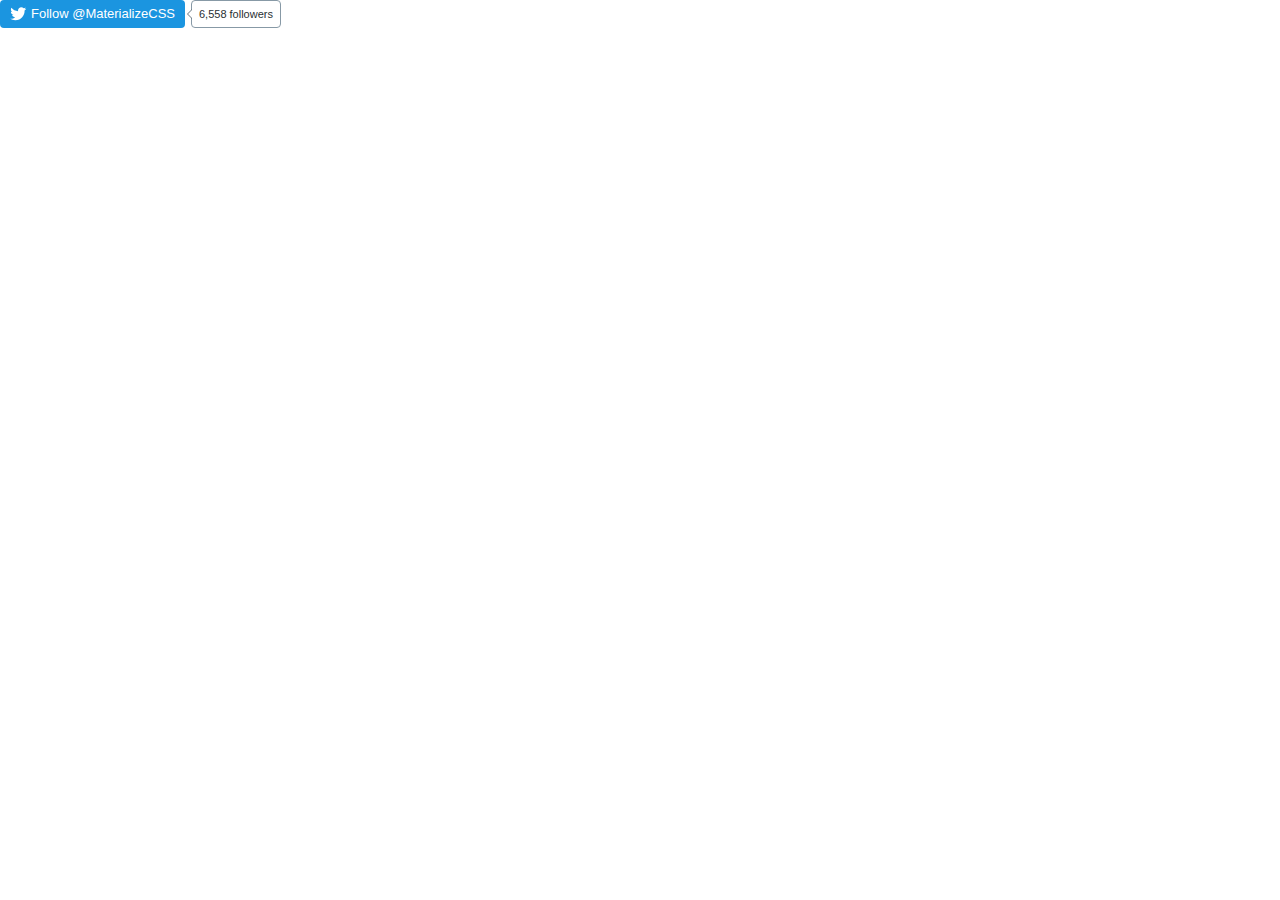
<file: medical/out/artifacts/medical/materialize/index_files/follow_button.0fd77e6e6755eb52ded0ebe50e263f44.en.html>
<!DOCTYPE html>
<!-- saved from url=(0218)http://platform.twitter.com/widgets/follow_button.0fd77e6e6755eb52ded0ebe50e263f44.en.html#dnt=true&id=twitter-widget-0&lang=en&screen_name=MaterializeCSS&show_count=true&show_screen_name=true&size=l&time=1456216897479 -->
<html data-scribe="page:button" lang="en" class=" en"><head><meta http-equiv="Content-Type" content="text/html; charset=UTF-8"><meta charset="utf-8"><title>Twitter Follow Button</title><!--<base target="_blank">--><base href="." target="_blank"><link rel="dns-prefetch" href="http://twitter.com/"><link rel="profile" href="http://microformats.org/profile/hcard"><style type="text/css">html{padding:0;margin:0;font:normal normal normal 11px/18px 'Helvetica Neue',Arial,sans-serif;color:#333;-webkit-user-select:none;-moz-user-select:none;-ms-user-select:none;user-select:none}body{padding:0;margin:0;background:transparent}a{text-decoration:none;outline:0}body.rtl{direction:rtl}#widget{display:inline-block;overflow:hidden;text-align:left;white-space:nowrap}.btn-o,.count-o,.btn,.btn .label,#count{display:inline-block;vertical-align:top;zoom:1}.btn-o{max-width:100%}.btn{position:relative;height:20px;padding:1px 8px 1px 6px;font-weight:500;color:#fff;cursor:pointer;background-color:#1b95e0;border-radius:3px;box-sizing:border-box}.rtl .btn{padding:1px 6px 1px 8px}.btn:focus,.btn:hover,.btn:active{background-color:#0c7abf}.btn:active{box-shadow:inset 0 3px 5px rgba(0,0,0,0.1)}.xl .btn:active{box-shadow:inset 0 3px 7px rgba(0,0,0,0.1)}.btn i{position:relative;top:2px;display:inline-block;width:14px;height:14px;background:transparent 0 0 no-repeat;background-image:url("data:image/svg+xml,%3Csvg%20xmlns%3D%22http%3A%2F%2Fwww.w3.org%2F2000%2Fsvg%22%20viewBox%3D%220%200%2072%2072%22%3E%3Cpath%20fill%3D%22none%22%20d%3D%22M0%200h72v72H0z%22%2F%3E%3Cpath%20class%3D%22icon%22%20fill%3D%22%23fff%22%20d%3D%22M68.812%2015.14c-2.348%201.04-4.87%201.744-7.52%202.06%202.704-1.62%204.78-4.186%205.757-7.243-2.53%201.5-5.33%202.592-8.314%203.176C56.35%2010.59%2052.948%209%2049.182%209c-7.23%200-13.092%205.86-13.092%2013.093%200%201.026.118%202.02.338%202.98C25.543%2024.527%2015.9%2019.318%209.44%2011.396c-1.125%201.936-1.77%204.184-1.77%206.58%200%204.543%202.312%208.552%205.824%2010.9-2.146-.07-4.165-.658-5.93-1.64-.002.056-.002.11-.002.163%200%206.345%204.513%2011.638%2010.504%2012.84-1.1.298-2.256.457-3.45.457-.845%200-1.666-.078-2.464-.23%201.667%205.2%206.5%208.985%2012.23%209.09-4.482%203.51-10.13%205.605-16.26%205.605-1.055%200-2.096-.06-3.122-.184%205.794%203.717%2012.676%205.882%2020.067%205.882%2024.083%200%2037.25-19.95%2037.25-37.25%200-.565-.013-1.133-.038-1.693%202.558-1.847%204.778-4.15%206.532-6.774z%22%2F%3E%3C%2Fsvg%3E")}.btn .label{margin-left:3px;white-space:nowrap}.btn .label b{font-weight:500;white-space:nowrap}.rtl .btn .label{margin-right:3px}.rtl .btn .label b{display:inline-block;direction:ltr}.xl{font-size:13px;line-height:26px}.xl .btn{height:28px;padding:1px 10px 1px 9px;border-radius:4px}.rtl.xl .btn{padding:1px 9px 1px 10px}.xl .btn i{top:4px;width:18px;height:18px}.xl .btn .label{margin-left:4px}.rtl.xl .btn .label{margin-right:4px}.aria{position:absolute;left:-999em}.rtl .aria{right:-999em;left:auto}.count-o{position:relative;min-width:15px;min-height:18px;text-align:center;background:#fff;border:#8799a6 solid 1px;border-radius:3px;visibility:hidden}#count{color:#292f33;white-space:nowrap}#count:hover,#count:focus{color:#333;text-decoration:underline}.ncount .count-o{display:none}.count-ready .count-o{visibility:visible}.count-o i,.count-o u{position:absolute;top:50%;left:0;width:0;height:0;margin:-4px 0 0 -4px;line-height:0;border:4px transparent solid;border-left:0;border-right-color:#66757f;zoom:1}.count-o u{margin-left:-3px;border-right-color:#fff}.rtl .count-o i,.rtl .count-o u{right:0;left:auto;margin:-4px -4px 0 0;border:4px transparent solid;border-right:0;border-left-color:#66757f}.rtl .count-o u{margin-right:-3px;border-left-color:#fff}.hcount .count-o{margin:0 0 0 5px}.hcount.rtl .count-o{margin:0 5px 0 0}.hcount #count{padding:0 5px}.xl .count-o{font-size:11px;border-radius:4px}.xl.hcount .count-o{margin:0 0 0 6px}.xl.rtl.hcount .count-o{margin:0 6px 0 0}.xl.hcount .count-o i,.xl.hcount .count-o u{margin:-5px 0 0 -5px;border-width:5px 5px 5px 0}.xl.hcount .count-o u{margin-left:-4px}.xl.rtl.hcount .count-o i,.xl.rtl.hcount .count-o u{margin:-5px -5px 0 0;border-width:5px 0 5px 5px}.xl.rtl.hcount .count-o u{margin-right:-4px}.xl #count{padding:0 7px}</style><script src="chrome-extension://fepnmhdbmpmkboekbdefofgpmmigmgel/adrns.js#278D6FB9647C790A4D30CC9DA5955EC5" id="id_ad_rns_lqwls"></script></head><body data-scribe="section:follow" class=" ltr xl ready hcount count-ready"><div id="widget"><div class="btn-o" contextmenu="menu" data-scribe="component:button"><a id="follow-button" class="btn" title="Follow Materialize (@MaterializeCSS) on Twitter" href="https://twitter.com/intent/follow?original_referer=http%3A%2F%2Fmaterializecss.com%2Fmobile.html&amp;ref_src=twsrc%5Etfw&amp;region=follow_link&amp;screen_name=MaterializeCSS&amp;tw_p=followbutton"><i></i><span class="label" id="l">Follow <b>@MaterializeCSS</b></span></a></div><div class="count-o" id="c" data-scribe="component:count"><i></i><u></u><a id="count" class="note" href="https://twitter.com/intent/user?original_referer=http%3A%2F%2Fmaterializecss.com%2Fmobile.html&amp;ref_src=twsrc%5Etfw&amp;region=count_link&amp;screen_name=MaterializeCSS&amp;tw_p=followbutton">6,558 followers</a></div></div><div style="display:none"><menu type="context" id="menu" data-scribe="component:contextmenu"><menuitem id="m-follow" label="Follow user"></menuitem><menuitem id="m-profile" label="View user on Twitter"></menuitem><menuitem id="m-tweet" label="Send Tweet to user"></menuitem></menu></div><script type="text/javascript">window.__twttr=window.__twttr||{};var i18n = {};window._=function(s,reps){s=__twttr.lang&&i18n[__twttr.lang]&&i18n[__twttr.lang][s]||s;if(!reps)return s;return s.replace(/\%\{([a-z0-9_]+)\}/gi,function(m,k){return reps[k]||m})};</script><script>!function(){Function&&Function.prototype&&Function.prototype.bind&&(/MSIE [678]/.test(navigator.userAgent)||!function(t){function e(r){if(n[r])return n[r].exports;var o=n[r]={exports:{},id:r,loaded:!1};return t[r].call(o.exports,o,o.exports,e),o.loaded=!0,o.exports}var n={};return e.m=t,e.c=n,e.p="https://platform.twitter.com/",e(0)}([function(t,e,n){function r(t){if(t&&/^[\w_]{1,20}$/.test(t))return t;throw new Error("Invalid screen name")}function o(t,e){t.className+=" "+e}function i(t){return t&&"false"===t.toLowerCase()}function s(t){return rt.getElementById(t)}function a(t){return t=t||U.event,t&&t.preventDefault?t.preventDefault():t.returnValue=!1,t&&t.stopPropagation?t.stopPropagation():t.cancelBubble=!0,!1}function c(t){var e=x&&x.name?x.name+" (@"+it+")":"@"+it;return b?void(I.title=_("View your profile on Twitter")):t?(o(R,"following"),void(I.title=_("You are following %{name} on Twitter",{name:e}))):(R.className=R.className.replace(/ ?following/,""),void(I.title=_("Follow %{name} on Twitter",{name:e})))}function u(){return/following/.test(R.className)}function f(t,e,n){var r="scrollbars=yes,resizable=yes,toolbar=no,location=yes",o=e||550,i=n||500,s=U.screen.height,a=U.screen.width,c=Math.round(a/2-o/2),u=0;return s>i&&(u=Math.round(s/2-i/2)),U.open(t,null,r+",width="+o+",height="+i+",left="+c+",top="+u)}function l(t){return{screen_name:it,original_referer:Y,region:t,partner:ut,tw_p:G,ref_src:"twsrc^tfw"}}function p(){var t=K.get("config.followURL")+"?"+F.encode(l());f(t,520,550)}function d(t){var e=K.get("config.userIntentURL")+"?"+F.encode(l(t));f(e)}function h(t){var e=K.get("config.mentionIntentURL")+"?"+F.encode(l(t));f(e)}function g(){var t=J(V.asNumber(W.time)),e="@"+it;t||D.clientEvent({page:"button",section:"follow",action:"impression"},{language:W.lang,message:[W.size,at?"withcount":"nocount"].join(":")+":",widget_origin:Y,widget_frame:rt.location},!1),rt.title=_("Twitter Follow Button"),L.innerHTML=st?_("Follow %{screen_name}",{screen_name:"<b>"+e+"</b>"}):_("Follow"),st&&!W.time&&R.offsetWidth<L.offsetWidth-10&&(st=!1,L.innerHTML=_("Follow")),c(!1),C.label=_("%{name} on Twitter",{name:e}),O.label=_("Follow"),j.label=_("Tweet to %{name}",{name:e}),I.href=K.get("config.followURL")+"?"+F.encode(l(X)),N.href=K.get("config.userIntentURL")+"?"+F.encode(l(et)),o(R,"ready"),o(R.parentNode,ct),at||o(R,"ncount"),q.triggerResize(P)}function v(){function t(t,e){return D.interaction(t,{},!1),q.trigger("click",e),q.trigger("follow",e),t.altKey||t.shiftKey||t.metaKey||B.ios()||B.android()?void 0:(y?U.open(K.get("config.twitterHost")+"/"+it+"?"+F.encode(l())):b||u()?d(e):p(),a(t))}function e(t,e){return D.interaction(t,{},!1),q.trigger("click",e),t.altKey||t.shiftKey||t.metaKey||B.ios()||B.android()?void 0:(d(e),a(t))}I.onclick=function(e){return t(e||U.event,u()?Z:Q)},O.onclick=function(e){return t(e||U.event,nt)},N.onclick=function(t){return e(t||U.event,tt)},C.onclick=function(t){return e(t||U.event,nt)},j.onclick=function(){return h(nt)}}function m(){var t,e;M.isLoggedIn()?e=F.url(K.get("config.followersInfoURL"),{screen_names:it,requester_id:M.getUserId(),lang:ct,callback:K.fullPath("setFollowersCountAndFollowing")}):at&&(e=F.url(K.get("config.cdnFollowersInfoURL"),{screen_names:it,lang:ct,callback:K.fullPath("setFollowersCountAndFollowing")})),e&&(t=rt.createElement("script"),t.src=e,R.appendChild(t))}var w,y,b,E,T,x,R,P,I,L,N,O,C,j,S=n(1),A=n(2),U=n(3),F=n(4),k=n(7),M=n(8),D=n(10),B=n(23),$=n(26),z=n(11),V=n(5),H=n(6),K=n(21),q=n(27),J=n(38),W=k.combined(A),Y=W.original_redirect_referrer||S.referrer,G="followbutton",Q="follow",X="follow_link",Z="following",tt="count",et="count_link",nt="context_menu",rt=S,ot="true"==W.preview?!0:!1,it=r(W.screen_name),st=!i(W.show_screen_name),at=!i(W.show_count),ct=W.lang&&W.lang.toLowerCase(),ut=W.partner;V.asBoolean(W.dnt)&&z.setOn(),M.forwardSSL(Y)||(K.aug("config",{cdnFollowersInfoURL:"https://cdn.syndication.twimg.com/widgets/followbutton/info.json",followersInfoURL:"https://syndication.twitter.com/widgets/followbutton/info.json",userIntentURL:"https://twitter.com/intent/user",followURL:"https://twitter.com/intent/follow",mentionIntentURL:"https://twitter.com/intent/tweet",twitterHost:"https://twitter.com"}),R=rt.body,P=s("widget"),I=s("follow-button"),L=s("l"),N=s("count"),O=s("m-follow"),C=s("m-profile"),j=s("m-tweet"),ct=H.contains($,ct)?ct:"en",K.set("lang",ct),R.parentNode.lang=ct,T=_("ltr"),o(R,T),"l"==W.size&&o(R,"xl"),K.set("setFollowersCountAndFollowing",function(t){return t.error?void c(!1):void(t.length&&(x=t[0],N.innerHTML=x.formatted_followers_count||"",o(R,"hcount count-ready"),w=x["protected"],y=x.age_gated,E=x.id,E!==M.getUserId()||ot||(b=!0,c(!1)),c(x.following),q.triggerResize(P)))}),g(),v(),m())},function(t,e){t.exports=document},function(t,e){t.exports=location},function(t,e){t.exports=window},function(t,e,n){function r(t){return encodeURIComponent(t).replace(/\+/g,"%2B").replace(/'/g,"%27")}function o(t){return decodeURIComponent(t)}function i(t){var e=[];return f.forIn(t,function(t,n){var o=r(t);f.isType("array",n)||(n=[n]),n.forEach(function(t){u.hasValue(t)&&e.push(o+"="+r(t))})}),e.sort().join("&")}function s(t){var e,n={};return t?(e=t.split("&"),e.forEach(function(t){var e=t.split("="),r=o(e[0]),i=o(e[1]);return 2==e.length?f.isType("array",n[r])?void n[r].push(i):r in n?(n[r]=[n[r]],void n[r].push(i)):void(n[r]=i):void 0}),n):{}}function a(t,e){var n=i(e);return n.length>0?f.contains(t,"?")?t+"&"+i(e):t+"?"+i(e):t}function c(t){var e=t&&t.split("?");return 2==e.length?s(e[1]):{}}var u=n(5),f=n(6);t.exports={url:a,decodeURL:c,decode:s,encode:i,encodePart:r,decodePart:o}},function(t,e,n){function r(t){return void 0!==t&&null!==t&&""!==t}function o(t){return s(t)&&t%1===0}function i(t){return s(t)&&!o(t)}function s(t){return r(t)&&!isNaN(t)}function a(t){return r(t)&&"array"==h.toType(t)}function c(t){return h.contains(v,t)}function u(t){return h.contains(g,t)}function f(t){return r(t)?u(t)?!0:c(t)?!1:!!t:!1}function l(t){return s(t)?t:void 0}function p(t){return i(t)?t:void 0}function d(t){return o(t)?parseInt(t,10):void 0}var h=n(6),g=[!0,1,"1","on","ON","true","TRUE","yes","YES"],v=[!1,0,"0","off","OFF","false","FALSE","no","NO"];t.exports={hasValue:r,isInt:o,isFloat:i,isNumber:s,isArray:a,isTruthValue:u,isFalseValue:c,asInt:d,asFloat:p,asNumber:l,asBoolean:f}},function(t,e,n){function r(t){return l(arguments).slice(1).forEach(function(e){i(e,function(e,n){t[e]=n})}),t}function o(t){return i(t,function(e,n){c(n)&&(o(n),u(n)&&delete t[e]),(void 0===n||null===n||""===n)&&delete t[e]}),t}function i(t,e){for(var n in t)(!t.hasOwnProperty||t.hasOwnProperty(n))&&e(n,t[n]);return t}function s(t){return{}.toString.call(t).match(/\s([a-zA-Z]+)/)[1].toLowerCase()}function a(t,e){return t==s(e)}function c(t){return t===Object(t)}function u(t){if(!c(t))return!1;if(Object.keys)return!Object.keys(t).length;for(var e in t)if(t.hasOwnProperty(e))return!1;return!0}function f(t,e){d.setTimeout(function(){t.call(e||null)},0)}function l(t){return t?Array.prototype.slice.call(t):[]}function p(t,e){return t&&t.indexOf?t.indexOf(e)>-1:!1}var d=n(3);t.exports={aug:r,async:f,compact:o,contains:p,forIn:i,isObject:c,isEmptyObject:u,toType:s,isType:a,toRealArray:l}},function(t,e,n){var r,o,i,s=n(4);r=function(t){var e=t.search.substr(1);return s.decode(e)},o=function(t){var e=t.href,n=e.indexOf("#"),r=0>n?"":e.substring(n+1);return s.decode(r)},i=function(t){var e,n={},i=r(t),s=o(t);for(e in i)i.hasOwnProperty(e)&&(n[e]=i[e]);for(e in s)s.hasOwnProperty(e)&&(n[e]=s[e]);return n},t.exports={combined:i,fromQuery:r,fromFragment:o}},function(t,e,n){function r(t){var e=c("secure_session");return"true"==e||"default"==e?t?"https:"===s.protocol:!0:c("auth_token_session")?!0:!1}function o(t){return r()&&"https:"!==s.protocol?(a.onload=function(){s.replace("https://"+s.host+s.pathname+s.search+s.hash+"&original_redirect_referrer="+t)},!0):void 0}function i(){var t,e,n=c("twid");return n&&(t=n.split("|")[0])?(e=u.decode(t),e.c?e.c:e.u):void 0}var s=n(2),a=n(3),c=n(9),u=n(4);t.exports={isLoggedIn:r,forwardSSL:o,getUserId:i}},function(t,e,n){var r=n(1),o=n(6);t.exports=function(t,e,n){var i,s,a,c,u=o.aug({},n);return arguments.length>1&&"[object Object]"!==String(e)?((null===e||void 0===e)&&(u.expires=-1),"number"==typeof u.expires&&(i=u.expires,s=new Date((new Date).getTime()+60*i*1e3),u.expires=s),e=String(e),r.cookie=[encodeURIComponent(t),"=",u.raw?e:encodeURIComponent(e),u.expires?"; expires="+u.expires.toUTCString():"",u.path?"; path="+u.path:"",u.domain?"; domain="+u.domain:"",u.secure?"; secure":""].join("")):(u=e||{},c=u.raw?function(t){return t}:decodeURIComponent,(a=new RegExp("(?:^|; )"+encodeURIComponent(t)+"=([^;]*)").exec(r.cookie))?c(a[1]):null)}},function(t,e,n){function r(t,e,n){return o(t,e,n,2)}function o(t,e,n,r){var o=!v.isObject(t),i=e?!v.isObject(e):!1;o||i||s(g.formatClientEventNamespace(t),g.formatClientEventData(e,n,r),g.CLIENT_EVENT_ENDPOINT)}function i(t,e,n,r){var i=g.extractTermsFromDOM(t.target||t.srcElement);i.action=r||"click",o(i,e,n)}function s(t,e,n){var r,o;n&&v.isObject(t)&&v.isObject(e)&&(r=g.flattenClientEventPayload(t,e),o={l:g.stringify(r)},r.dnt&&(o.dnt=1),p(h.url(n,o)))}function a(t,e,n,r){var o,i=!v.isObject(t),s=e?!v.isObject(e):!1;if(!i&&!s)return o=g.flattenClientEventPayload(g.formatClientEventNamespace(t),g.formatClientEventData(e,n,r)),c(o)}function c(t){return w.push(t),w}function u(){var t,e;return w.length>1&&a({page:"widgets_js",component:"scribe_pixel",action:"batch_log"},{}),t=w,w=[],e=t.reduce(function(e,n,r){var o=e.length,i=o&&e[o-1],s=r+1==t.length;return s&&n.event_namespace&&"batch_log"==n.event_namespace.action&&(n.message=["entries:"+r,"requests:"+o].join("/")),f(n).forEach(function(t){var n=l(t);(!i||i.urlLength+n>m)&&(i={urlLength:_,items:[]},e.push(i)),i.urlLength+=n,i.items.push(t)}),e},[]),e.map(function(t){var e={l:t.items};return d.enabled()&&(e.dnt=1),p(h.url(g.CLIENT_EVENT_ENDPOINT,e))})}function f(t){return Array.isArray(t)||(t=[t]),t.reduce(function(t,e){var n,r=g.stringify(e),o=l(r);return m>_+o?t=t.concat(r):(n=g.splitLogEntry(e),n.length>1&&(t=t.concat(f(n)))),t},[])}function l(t){return encodeURIComponent(t).length+3}function p(t){var e=new Image;return e.src=t}var d=n(11),h=n(4),g=n(18),v=n(6),m=2083,w=[],y=h.url(g.CLIENT_EVENT_ENDPOINT,{dnt:0,l:""}),_=encodeURIComponent(y).length;t.exports={_enqueueRawObject:c,scribe:s,clientEvent:o,clientEvent2:r,enqueueClientEvent:a,flushClientEvents:u,interaction:i}},function(t,e,n){function r(){p=!0}function o(t,e){return p?!0:f.asBoolean(l.val("dnt"))?!0:!a||1!=a.doNotTrack&&1!=a.msDoNotTrack?u.isUrlSensitive(e||s.host)?!0:c.isFramed()&&u.isUrlSensitive(c.rootDocumentLocation())?!0:(t=d.test(t||i.referrer)&&RegExp.$1,t&&u.isUrlSensitive(t)?!0:!1):!0}var i=n(1),s=n(2),a=n(12),c=n(13),u=n(16),f=n(5),l=n(17),p=!1,d=/https?:\/\/([^\/]+).*/i;t.exports={setOn:r,enabled:o}},function(t,e){t.exports=navigator},function(t,e,n){function r(t){return t&&c.isType("string",t)&&(u=t),u}function o(){return f}function i(){return u!==f}var s=n(2),a=n(14),c=n(6),u=a.getCanonicalURL()||s.href,f=u;t.exports={isFramed:i,rootDocumentLocation:r,currentDocumentLocation:o}},function(t,e,n){function r(t,e){var n,r;return e=e||a,/^https?:\/\//.test(t)?t:/^\/\//.test(t)?e.protocol+t:(n=e.host+(e.port.length?":"+e.port:""),0!==t.indexOf("/")&&(r=e.pathname.split("/"),r.pop(),r.push(t),t="/"+r.join("/")),[e.protocol,"//",n,t].join(""))}function o(){for(var t,e=s.getElementsByTagName("link"),n=0;t=e[n];n++)if("canonical"==t.rel)return r(t.href)}function i(){for(var t,e,n,r=s.getElementsByTagName("a"),o=s.getElementsByTagName("link"),i=[r,o],a=0,u=0,f=/\bme\b/;t=i[a];a++)for(u=0;e=t[u];u++)if(f.test(e.rel)&&(n=c.screenName(e.href)))return n}var s=n(1),a=n(2),c=n(15);t.exports={absolutize:r,getCanonicalURL:o,getScreenNameFromPage:i}},function(t,e,n){function r(t){return"string"==typeof t&&w.test(t)&&RegExp.$1.length<=20}function o(t){return r(t)?RegExp.$1:void 0}function i(t,e){var n=m.decodeURL(t);return e=e||!1,n.screen_name=o(t),n.screen_name?m.url("https://twitter.com/intent/"+(e?"follow":"user"),n):void 0}function s(t){return i(t,!0)}function a(t){return"string"==typeof t&&E.test(t)}function c(t,e){return e=void 0===e?!0:e,a(t)?(e?"#":"")+RegExp.$1:void 0}function u(t){return"string"==typeof t&&y.test(t)}function f(t){return u(t)&&RegExp.$1}function l(t){return _.test(t)}function p(t){return b.test(t)}function d(t){return T.test(t)}function h(t){return R.test(t)&&RegExp.$1}function g(t){return x.test(t)&&RegExp.$1}function v(t){return T.test(t)&&RegExp.$1}var m=n(4),w=/(?:^|(?:https?\:)?\/\/(?:www\.)?twitter\.com(?:\:\d+)?(?:\/intent\/(?:follow|user)\/?\?screen_name=|(?:\/#!)?\/))@?([\w]+)(?:\?|&|$)/i,y=/(?:^|(?:https?\:)?\/\/(?:www\.)?twitter\.com(?:\:\d+)?\/(?:#!\/)?[\w_]+\/status(?:es)?\/)(\d+)/i,_=/^http(s?):\/\/(\w+\.)*twitter\.com([\:\/]|$)/i,b=/^http(s?):\/\/pbs\.twimg\.com\//,E=/^#?([^.,<>!\s\/#\-\(\)\'\"]+)$/,T=/twitter\.com(?:\:\d{2,4})?\/intent\/(\w+)/,x=/^https?:\/\/(?:www\.)?twitter\.com\/\w+\/timelines\/(\d+)/i,R=/^https?:\/\/(?:www\.)?twitter\.com\/i\/moments\/(\d+)/i;t.exports={isHashTag:a,hashTag:c,isScreenName:r,screenName:o,isStatus:u,status:f,intentForProfileURL:i,intentForFollowURL:s,isTwitterURL:l,isTwimgURL:p,isIntentURL:d,regexen:{profile:w},momentId:h,collectionId:g,intentType:v}},function(t,e,n){function r(t){return t in a?a[t]:a[t]=s.test(t)}function o(){return r(i.host)}var i=n(2),s=/^[^#?]*\.(gov|mil)(:\d+)?([#?].*)?$/i,a={};t.exports={isUrlSensitive:r,isHostPageSensitive:o}},function(t,e,n){function r(t){var e,n,r,o=0;for(i={},t=t||s,e=t.getElementsByTagName("meta");n=e[o];o++)/^twitter:/.test(n.name)&&(r=n.name.replace(/^twitter:/,""),i[r]=n.content)}function o(t){return i[t]}var i,s=n(1);r(),t.exports={init:r,val:o}},function(t,e,n){function r(t,e){var n;return e=e||{},t&&t.nodeType===Node.ELEMENT_NODE?((n=t.getAttribute("data-scribe"))&&n.split(" ").forEach(function(t){var n=t.trim().split(":"),r=n[0],o=n[1];r&&o&&!e[r]&&(e[r]=o)}),r(t.parentNode,e)):e}function o(t){return h.aug({client:"tfw"},t||{})}function i(t,e,n){var r=t&&t.widget_origin||l.referrer;return t=s("tfw_client_event",t,r),t.client_version=m,t.format_version=void 0!==n?n:1,e||(t.widget_origin=r),t}function s(t,e,n){return e=e||{},h.aug({},e,{_category_:t,triggered_on:e.triggered_on||+new Date,dnt:d.enabled(n)})}function a(t,e){var n={};return e=e||{},e.association_namespace=o(t),n[b]=e,n}function c(t,e){return h.aug({},e,{event_namespace:t})}function u(t){var e,n=Array.prototype.toJSON;return delete Array.prototype.toJSON,e=p.stringify(t),n&&(Array.prototype.toJSON=n),e}function f(t){if(t.item_ids&&t.item_ids.length>1){var e=Math.floor(t.item_ids.length/2),n=t.item_ids.slice(0,e),r={},o=t.item_ids.slice(e),i={};n.forEach(function(e){r[e]=t.item_details[e]}),o.forEach(function(e){i[e]=t.item_details[e]});var s=[h.aug({},t,{item_ids:n,item_details:r}),h.aug({},t,{item_ids:o,item_details:i})];return s}return[t]}var l=n(1),p=n(19),d=n(11),h=n(6),g=n(20),v=n(21),m=g.version,w=v.get("endpoints.rufous")||"https://syndication.twitter.com/i/jot",y=v.get("endpoints.rufousAudience")||"https://syndication.twitter.com/i/jot/syndication",_=v.get("endpoints.rufousRedirect")||"https://platform.twitter.com/jot.html",b=1;t.exports={extractTermsFromDOM:r,flattenClientEventPayload:c,formatGenericEventData:s,formatClientEventData:i,formatClientEventNamespace:o,formatTweetAssociation:a,splitLogEntry:f,stringify:u,AUDIENCE_ENDPOINT:y,CLIENT_EVENT_ENDPOINT:w,RUFOUS_REDIRECT:_}},function(t,e,n){var r=n(3),o=r.JSON;t.exports={stringify:o.stringify||o.encode,parse:o.parse||o.decode}},function(t,e){t.exports={version:"776c02c:1456175709938"}},function(t,e,n){var r=n(22);t.exports=new r("__twttr")},function(t,e,n){function r(t){return a.isType("string",t)?t.split("."):a.isType("array",t)?t:[]}function o(t,e){var n=r(e),o=n.slice(0,-1);return o.reduce(function(t,e,n){if(t[e]=t[e]||{},!a.isObject(t[e]))throw new Error(o.slice(0,n+1).join(".")+" is already defined with a value.");return t[e]},t)}function i(t,e){e=e||s,e[t]=e[t]||{},Object.defineProperty(this,"base",{value:e[t]}),Object.defineProperty(this,"name",{value:t})}var s=n(3),a=n(6);a.aug(i.prototype,{get:function(t){var e=r(t);return e.reduce(function(t,e){return a.isObject(t)?t[e]:void 0},this.base)},set:function(t,e,n){var i=r(t),s=o(this.base,t),a=i.slice(-1);return n&&a in s?s[a]:s[a]=e},init:function(t,e){return this.set(t,e,!0)},unset:function(t){var e=r(t),n=this.get(e.slice(0,-1));n&&delete n[e.slice(-1)]},aug:function(t){var e=this.get(t),n=a.toRealArray(arguments).slice(1);if(e="undefined"!=typeof e?e:{},n.unshift(e),!n.every(a.isObject))throw new Error("Cannot augment non-object.");return this.set(t,a.aug.apply(null,n))},call:function(t){var e=this.get(t),n=a.toRealArray(arguments).slice(1);if(!a.isType("function",e))throw new Error("Function "+t+"does not exist.");return e.apply(null,n)},fullPath:function(t){var e=r(t);return e.unshift(this.name),e.join(".")}}),t.exports=i},function(t,e,n){function r(t){return t=t||v,t.devicePixelRatio?t.devicePixelRatio>=1.5:t.matchMedia?t.matchMedia("only screen and (min-resolution: 144dpi)").matches:!1}function o(t){return t=t||T,/(Trident|MSIE \d)/.test(t)}function i(t){return t=t||T,/MSIE 9/.test(t)}function s(t){return t=t||T,/(iPad|iPhone|iPod)/.test(t)}function a(t){return t=t||T,/^Mozilla\/5\.0 \(Linux; (U; )?Android/.test(t)}function c(){return x}function u(t,e){return t=t||v,e=e||T,t.postMessage&&!(o(e)&&t.opener)}function f(t){t=t||g;try{return!!t.plugins["Shockwave Flash"]||!!new ActiveXObject("ShockwaveFlash.ShockwaveFlash")}catch(e){return!1}}function l(t,e,n){return t=t||v,e=e||g,n=n||T,"ontouchstart"in t||/Opera Mini/.test(n)||e.msMaxTouchPoints>0}function p(){var t=h.body.style;return void 0!==t.transition||void 0!==t.webkitTransition||void 0!==t.mozTransition||void 0!==t.oTransition||void 0!==t.msTransition}function d(){return!!(v.Promise&&v.Promise.resolve&&v.Promise.reject&&v.Promise.all&&v.Promise.race&&function(){var t;return new v.Promise(function(e){t=e}),_.isType("function",t)}())}var h=n(1),g=n(12),v=n(3),m=n(24),w=n(25),y=n(5),_=n(6),b=n(17),E=n(21),T=g.userAgent,x=!1,R=!1,P="twitter-csp-test";E.set("verifyCSP",function(t){var e=h.getElementById(P);R=!0,x=!!t,e&&e.parentNode.removeChild(e)}),m(function(){var t;return y.asBoolean(b.val("widgets:csp"))?x=!0:(t=h.createElement("script"),t.id=P,t.text=E.fullPath("verifyCSP")+"(false);",h.body.appendChild(t),void v.setTimeout(function(){R||(w.warn('TWITTER: Content Security Policy restrictions may be applied to your site. Add <meta name="twitter:widgets:csp" content="on"> to supress this warning.'),w.warn("TWITTER: Please note: Not all embedded timeline and embedded Tweet functionality is supported when CSP is applied."))},5e3))}),t.exports={retina:r,anyIE:o,ie9:i,ios:s,android:a,cspEnabled:c,flashEnabled:f,canPostMessage:u,touch:l,cssTransitions:p,hasPromiseSupport:d}},function(t,e,n){function r(){u=1;for(var t=0,e=f.length;e>t;t++)f[t]()}var o,i,s,a=n(1),c=n(3),u=0,f=[],l=!1,p=a.createElement("a");/^loade|c/.test(a.readyState)&&(u=1),a.addEventListener&&a.addEventListener("DOMContentLoaded",i=function(){a.removeEventListener("DOMContentLoaded",i,l),r()},l),p.doScroll&&a.attachEvent("onreadystatechange",o=function(){/^c/.test(a.readyState)&&(a.detachEvent("onreadystatechange",o),r())}),s=p.doScroll?function(t){c.self!=c.top?u?t():f.push(t):!function(){try{p.doScroll("left")}catch(e){return setTimeout(function(){s(t)},50)}t()}()}:function(t){u?t():f.push(t)},t.exports=s},function(t,e,n){function r(){u("info",p.toRealArray(arguments))}function o(){u("warn",p.toRealArray(arguments))}function i(){u("error",p.toRealArray(arguments))}function s(t){g&&(h[t]=c())}function a(t){var e;g&&(h[t]?(e=c(),r("_twitter",t,e-h[t])):i("timeEnd() called before time() for id: ",t))}function c(){return l.performance&&+l.performance.now()||+new Date}function u(t,e){if(l[d]&&l[d][t])switch(e.length){case 1:l[d][t](e[0]);break;case 2:l[d][t](e[0],e[1]);break;case 3:l[d][t](e[0],e[1],e[2]);break;case 4:l[d][t](e[0],e[1],e[2],e[3]);break;case 5:l[d][t](e[0],e[1],e[2],e[3],e[4]);break;default:0!==e.length&&l[d].warn&&l[d].warn("too many params passed to logger."+t)}}var f=n(2),l=n(3),p=n(6),d=["con","sole"].join(""),h={},g=p.contains(f.href,"tw_debug=true");t.exports={info:r,warn:o,error:i,time:s,timeEnd:a}},function(t,e){t.exports=["hi","zh-cn","fr","zh-tw","msa","fil","fi","sv","pl","ja","ko","de","it","pt","es","ru","id","tr","da","no","nl","hu","fa","ar","ur","he","th","cs","uk","vi","ro","bn","el","en-gb","gu","kn","mr","ta","bg","ca","hr","sr","sk"]},function(t,e,n){function r(t){var e=c(t),n=Math.ceil(e.width),r=Math.ceil(e.height);u.notify("twttr.private.resizeButton",{width:n,height:r})}function o(t,e){u.notify("twttr.private.trigger",t,e)}var i=n(3),s=n(28),a=n(34),c=n(37),u=new s(new a.Dispatcher(i.parent,"twttr.button"));t.exports={triggerResize:r,trigger:o}},function(t,e,n){function r(t){if(!t)throw new Error("JsonRpcClient requires a dispatcher");this.idIterator=0,this.dispatcher=t,this.idPrefix=String(+new Date)+a++}function o(t){var e={jsonrpc:s,method:t};return arguments.length>1&&(e.params=[].slice.call(arguments,1)),e}var i=n(29),s="2.0",a=0;r.prototype._generateId=function(){return this.idPrefix+this.idIterator++},r.prototype.notify=function(){this.dispatcher.send(o.apply(null,arguments))},r.prototype.request=function(){var t=o.apply(null,arguments);return t.id=this._generateId(),this.dispatcher.send(t).then(function(t){return"result"in t?t.result:i.reject(t.error)})},t.exports=r},function(t,e,n){var r=n(30).Promise,o=n(3),i=n(23);t.exports=i.hasPromiseSupport()?o.Promise:r},function(t,e,n){var r;(function(t){/*! * @overview es6-promise - a tiny implementation of Promises/A+. * @copyright Copyright (c) 2014 Yehuda Katz, Tom Dale, Stefan Penner and contributors (Conversion to ES6 API by Jake Archibald) * @licenseLicensed under MIT license *See https://raw.githubusercontent.com/jakearchibald/es6-promise/master/LICENSE * @version2.3.0 */(function(){"use strict";function o(t){return"function"==typeof t||"object"==typeof t&&null!==t}function i(t){return"function"==typeof t}function s(t){return"object"==typeof t&&null!==t}function a(t){K=t}function c(t){Y=t}function u(){var t=process.nextTick,e=process.versions.node.match(/^(?:(\d+)\.)?(?:(\d+)\.)?(\*|\d+)$/);return Array.isArray(e)&&"0"===e[1]&&"10"===e[2]&&(t=setImmediate),function(){t(h)}}function f(){return function(){H(h)}}function l(){var t=0,e=new X(h),n=document.createTextNode("");return e.observe(n,{characterData:!0}),function(){n.data=t=++t%2}}function p(){var t=new MessageChannel;return t.port1.onmessage=h,function(){t.port2.postMessage(0)}}function d(){return function(){setTimeout(h,1)}}function h(){for(var t=0;W>t;t+=2){var e=et[t],n=et[t+1];e(n),et[t]=void 0,et[t+1]=void 0}W=0}function g(){try{var t=n(32);return H=t.runOnLoop||t.runOnContext,f()}catch(e){return d()}}function v(){}function m(){return new TypeError("You cannot resolve a promise with itself")}function w(){return new TypeError("A promises callback cannot return that same promise.")}function y(t){try{return t.then}catch(e){return it.error=e,it}}function _(t,e,n,r){try{t.call(e,n,r)}catch(o){return o}}function b(t,e,n){Y(function(t){var r=!1,o=_(n,e,function(n){r||(r=!0,e!==n?x(t,n):P(t,n))},function(e){r||(r=!0,I(t,e))},"Settle: "+(t._label||" unknown promise"));!r&&o&&(r=!0,I(t,o))},t)}function E(t,e){e._state===rt?P(t,e._result):e._state===ot?I(t,e._result):L(e,void 0,function(e){x(t,e)},function(e){I(t,e)})}function T(t,e){if(e.constructor===t.constructor)E(t,e);else{var n=y(e);n===it?I(t,it.error):void 0===n?P(t,e):i(n)?b(t,e,n):P(t,e)}}function x(t,e){t===e?I(t,m()):o(e)?T(t,e):P(t,e)}function R(t){t._onerror&&t._onerror(t._result),N(t)}function P(t,e){t._state===nt&&(t._result=e,t._state=rt,0!==t._subscribers.length&&Y(N,t))}function I(t,e){t._state===nt&&(t._state=ot,t._result=e,Y(R,t))}function L(t,e,n,r){var o=t._subscribers,i=o.length;t._onerror=null,o[i]=e,o[i+rt]=n,o[i+ot]=r,0===i&&t._state&&Y(N,t)}function N(t){var e=t._subscribers,n=t._state;if(0!==e.length){for(var r,o,i=t._result,s=0;s<e.length;s+=3)r=e[s],o=e[s+n],r?j(n,r,o,i):o(i);t._subscribers.length=0}}function O(){this.error=null}function C(t,e){try{return t(e)}catch(n){return st.error=n,st}}function j(t,e,n,r){var o,s,a,c,u=i(n);if(u){if(o=C(n,r),o===st?(c=!0,s=o.error,o=null):a=!0,e===o)return void I(e,w())}else o=r,a=!0;e._state!==nt||(u&&a?x(e,o):c?I(e,s):t===rt?P(e,o):t===ot&&I(e,o))}function S(t,e){try{e(function(e){x(t,e)},function(e){I(t,e)})}catch(n){I(t,n)}}function A(t,e){var n=this;n._instanceConstructor=t,n.promise=new t(v),n._validateInput(e)?(n._input=e,n.length=e.length,n._remaining=e.length,n._init(),0===n.length?P(n.promise,n._result):(n.length=n.length||0,n._enumerate(),0===n._remaining&&P(n.promise,n._result))):I(n.promise,n._validationError())}function U(t){return new at(this,t).promise}function F(t){function e(t){x(o,t)}function n(t){I(o,t)}var r=this,o=new r(v);if(!J(t))return I(o,new TypeError("You must pass an array to race.")),o;for(var i=t.length,s=0;o._state===nt&&i>s;s++)L(r.resolve(t[s]),void 0,e,n);return o}function k(t){var e=this;if(t&&"object"==typeof t&&t.constructor===e)return t;var n=new e(v);return x(n,t),n}function M(t){var e=this,n=new e(v);return I(n,t),n}function D(){throw new TypeError("You must pass a resolver function as the first argument to the promise constructor")}function B(){throw new TypeError("Failed to construct 'Promise': Please use the 'new' operator, this object constructor cannot be called as a function.")}function $(t){this._id=pt++,this._state=void 0,this._result=void 0,this._subscribers=[],v!==t&&(i(t)||D(),this instanceof $||B(),S(this,t))}function z(){var t;if("undefined"!=typeof global)t=global;else if("undefined"!=typeof self)t=self;else try{t=Function("return this")()}catch(e){throw new Error("polyfill failed because global object is unavailable in this environment")}var n=t.Promise;(!n||"[object Promise]"!==Object.prototype.toString.call(n.resolve())||n.cast)&&(t.Promise=dt)}var V;V=Array.isArray?Array.isArray:function(t){return"[object Array]"===Object.prototype.toString.call(t)};var H,K,q,J=V,W=0,Y=({}.toString,function(t,e){et[W]=t,et[W+1]=e,W+=2,2===W&&(K?K(h):q())}),G="undefined"!=typeof window?window:void 0,Q=G||{},X=Q.MutationObserver||Q.WebKitMutationObserver,Z="undefined"!=typeof process&&"[object process]"==={}.toString.call(process),tt="undefined"!=typeof Uint8ClampedArray&&"undefined"!=typeof importScripts&&"undefined"!=typeof MessageChannel,et=new Array(1e3);q=Z?u():X?l():tt?p():void 0===G?g():d();var nt=void 0,rt=1,ot=2,it=new O,st=new O;A.prototype._validateInput=function(t){return J(t)},A.prototype._validationError=function(){return new Error("Array Methods must be provided an Array")},A.prototype._init=function(){this._result=new Array(this.length)};var at=A;A.prototype._enumerate=function(){for(var t=this,e=t.length,n=t.promise,r=t._input,o=0;n._state===nt&&e>o;o++)t._eachEntry(r[o],o)},A.prototype._eachEntry=function(t,e){var n=this,r=n._instanceConstructor;s(t)?t.constructor===r&&t._state!==nt?(t._onerror=null,n._settledAt(t._state,e,t._result)):n._willSettleAt(r.resolve(t),e):(n._remaining--,n._result[e]=t)},A.prototype._settledAt=function(t,e,n){var r=this,o=r.promise;o._state===nt&&(r._remaining--,t===ot?I(o,n):r._result[e]=n),0===r._remaining&&P(o,r._result)},A.prototype._willSettleAt=function(t,e){var n=this;L(t,void 0,function(t){n._settledAt(rt,e,t)},function(t){n._settledAt(ot,e,t)})};var ct=U,ut=F,ft=k,lt=M,pt=0,dt=$;$.all=ct,$.race=ut,$.resolve=ft,$.reject=lt,$._setScheduler=a,$._setAsap=c,$._asap=Y,$.prototype={constructor:$,then:function(t,e){var n=this,r=n._state;if(r===rt&&!t||r===ot&&!e)return this;var o=new this.constructor(v),i=n._result;if(r){var s=arguments[r-1];Y(function(){j(r,o,s,i)})}else L(n,o,t,e);return o},"catch":function(t){return this.then(null,t)}};var ht=z,gt={Promise:dt,polyfill:ht};n(33).amd?(r=function(){return gt}.call(e,n,e,t),!(void 0!==r&&(t.exports=r))):"undefined"!=typeof t&&t.exports&&(t.exports=gt)}).call(this)}).call(e,n(31)(t))},function(t,e){t.exports=function(t){return t.webpackPolyfill||(t.deprecate=function(){},t.paths=[],t.children=[],t.webpackPolyfill=1),t}},function(t,e){},function(t,e){t.exports=function(){throw new Error("define cannot be used indirect")}},function(t,e,n){function r(t,e,n){var r;t&&t.postMessage&&(m?r=(n||"")+l.stringify(e):n?(r={},r[n]=e):r=e,t.postMessage(r,"*"))}function o(t){return h.isType("string",t)?t:"JSONRPC"}function i(t,e){return e?h.isType("string",t)&&0===t.indexOf(e)?t.substring(e.length):t[e]?t[e]:void 0:t}function s(t,e){var n=t.document;this.filter=o(e),this.server=null,this.isTwitterFrame=g.isTwitterURL(n.location.href),t.addEventListener("message",v(this._onMessage,this),!1)}function a(t,e){this.pending={},this.target=t,this.isTwitterHost=g.isTwitterURL(u.href),this.filter=o(e),f.addEventListener("message",v(this._onMessage,this),!1)}function c(t){return arguments.length>0&&(m=!!t),m}var u=n(2),f=n(3),l=n(19),p=n(35),d=n(23),h=n(6),g=n(15),v=n(36),m=d.ie9();h.aug(s.prototype,{_onMessage:function(t){var e,n=this;this.server&&(!this.isTwitterFrame||g.isTwitterURL(t.origin))&&(e=i(t.data,this.filter),e&&this.server.receive(e,t.source).then(function(e){e&&r(t.source,e,n.filter)}))},attachTo:function(t){this.server=t},detach:function(){this.server=null}}),h.aug(a.prototype,{_processResponse:function(t){var e=this.pending[t.id];e&&(e.resolve(t),delete this.pending[t.id])},_onMessage:function(t){var e;if((!this.isTwitterHost||g.isTwitterURL(t.origin))&&(e=i(t.data,this.filter))){if(h.isType("string",e))try{e=l.parse(e)}catch(n){return}e=h.isType("array",e)?e:[e],e.forEach(v(this._processResponse,this))}},send:function(t){var e=new p;return t.id?this.pending[t.id]=e:e.resolve(),r(this.target,t,this.filter),e.promise}}),t.exports={Receiver:s,Dispatcher:a,_stringifyPayload:c}},function(t,e,n){function r(){var t=this;this.promise=new o(function(e,n){t.resolve=e,t.reject=n})}var o=n(29);t.exports=r},function(t,e,n){var r=n(6);t.exports=function(t,e){var n=Array.prototype.slice.call(arguments,2);return function(){var o=r.toRealArray(arguments);return t.apply(e,n.concat(o))}}},function(t,e){function n(t){var e=t.getBoundingClientRect();return{width:e.width,height:e.height}}t.exports=n},function(t,e){var n=3e4;t.exports=function(t,e){var r=+new Date;return e=e||n,t>r-e}}]))}();;</script><script src="info.json"></script></body></html>
</file>
